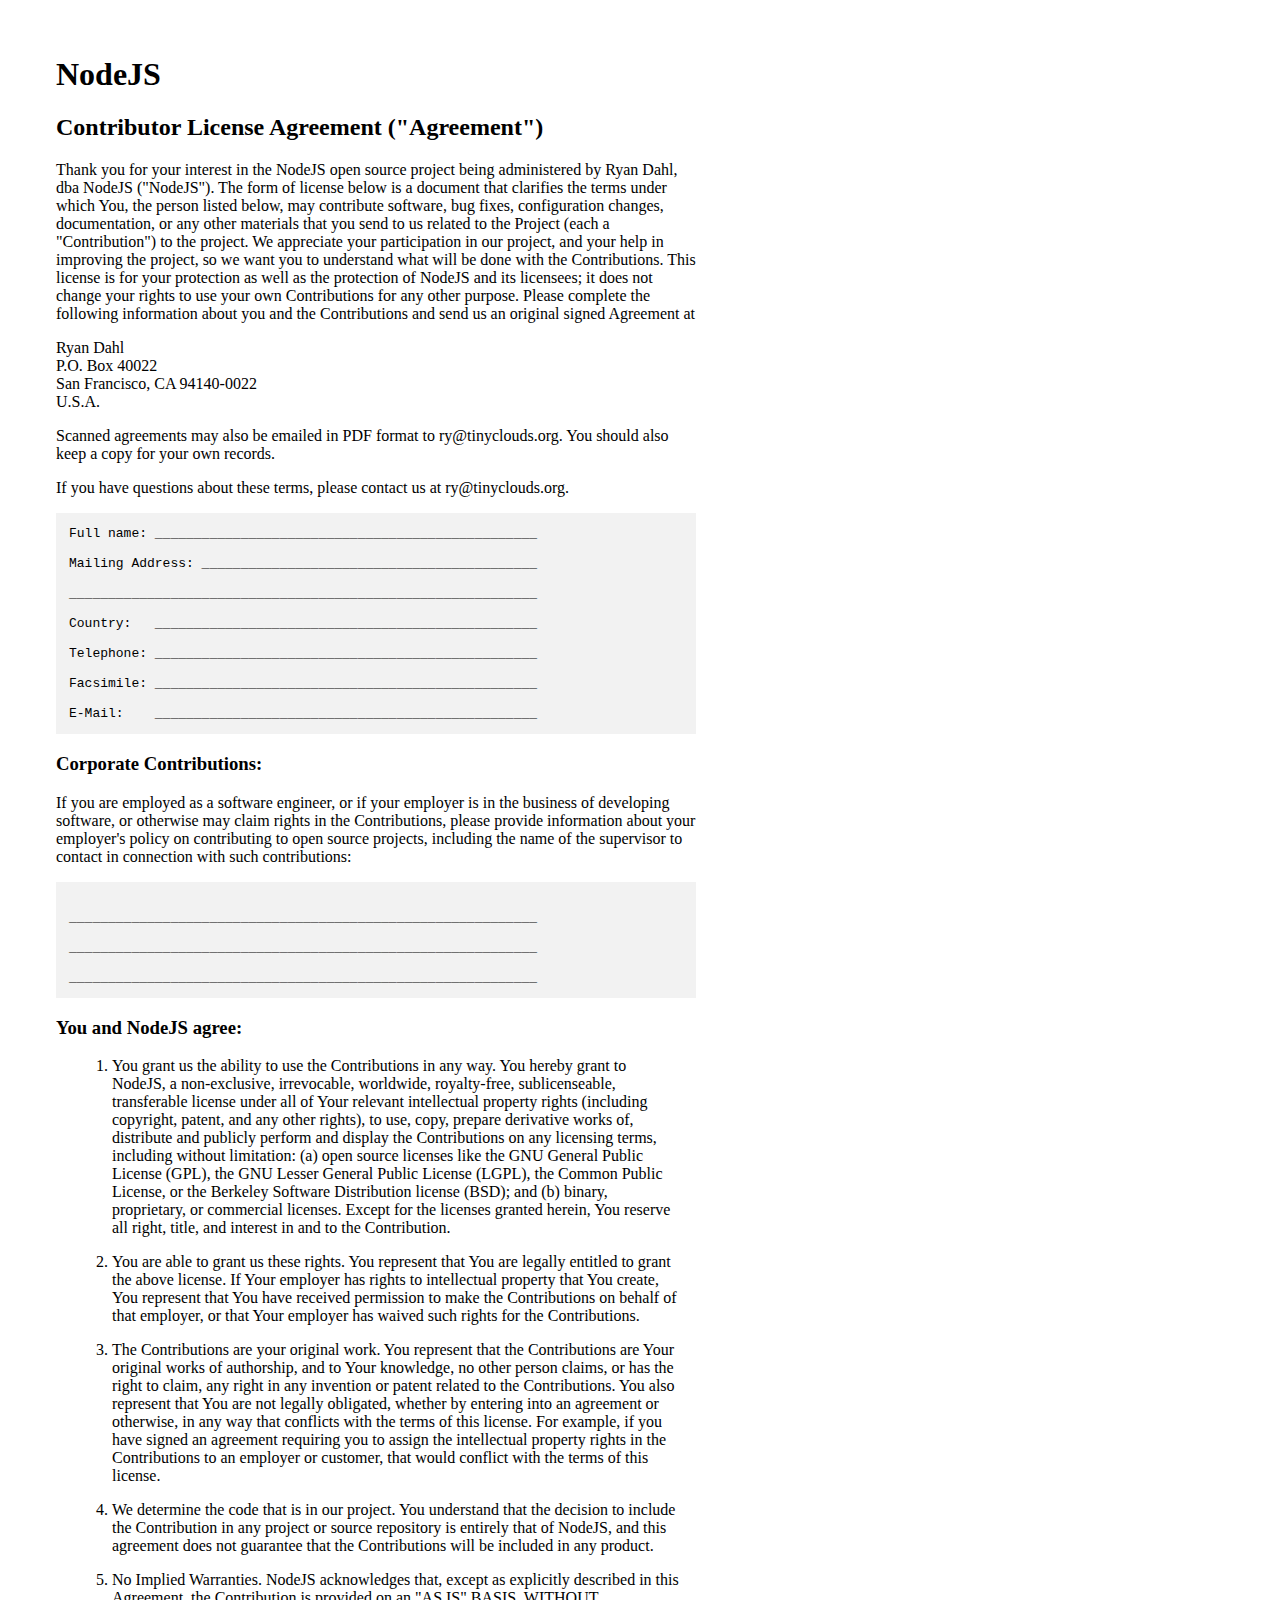
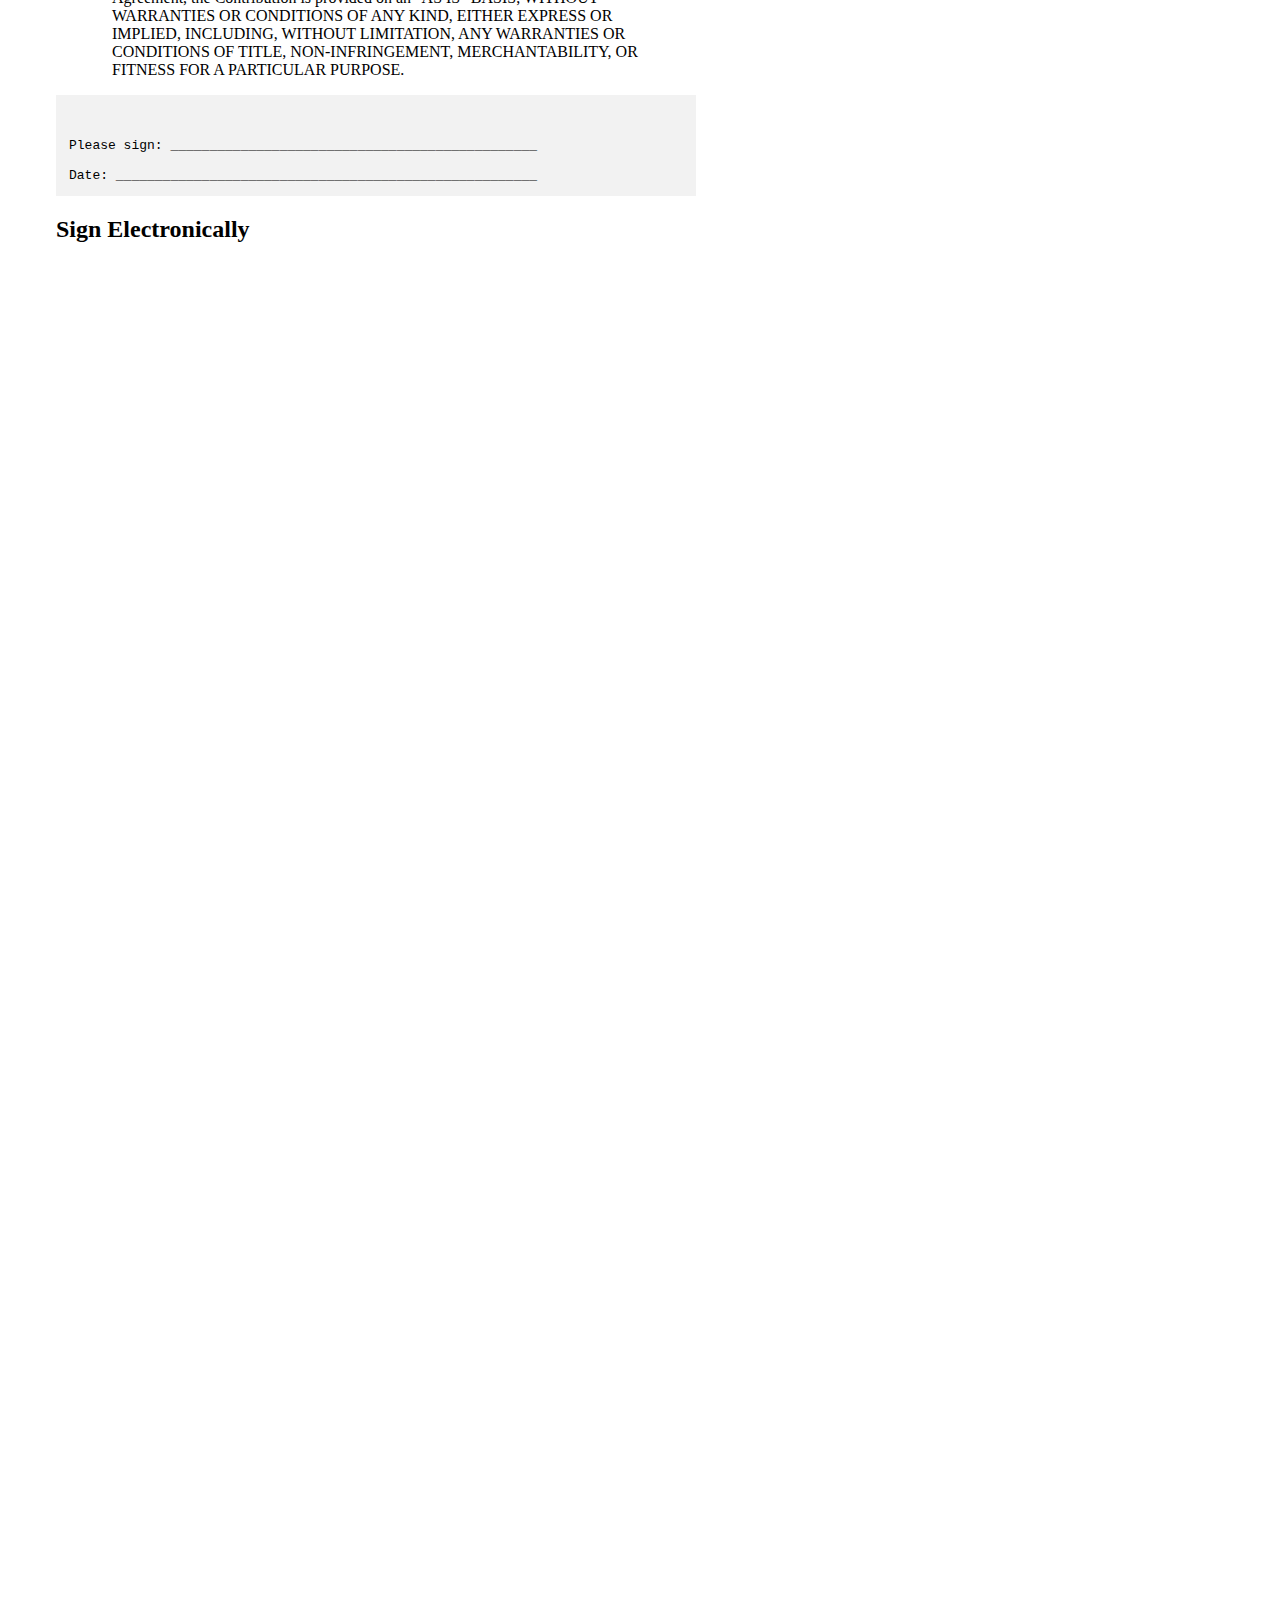
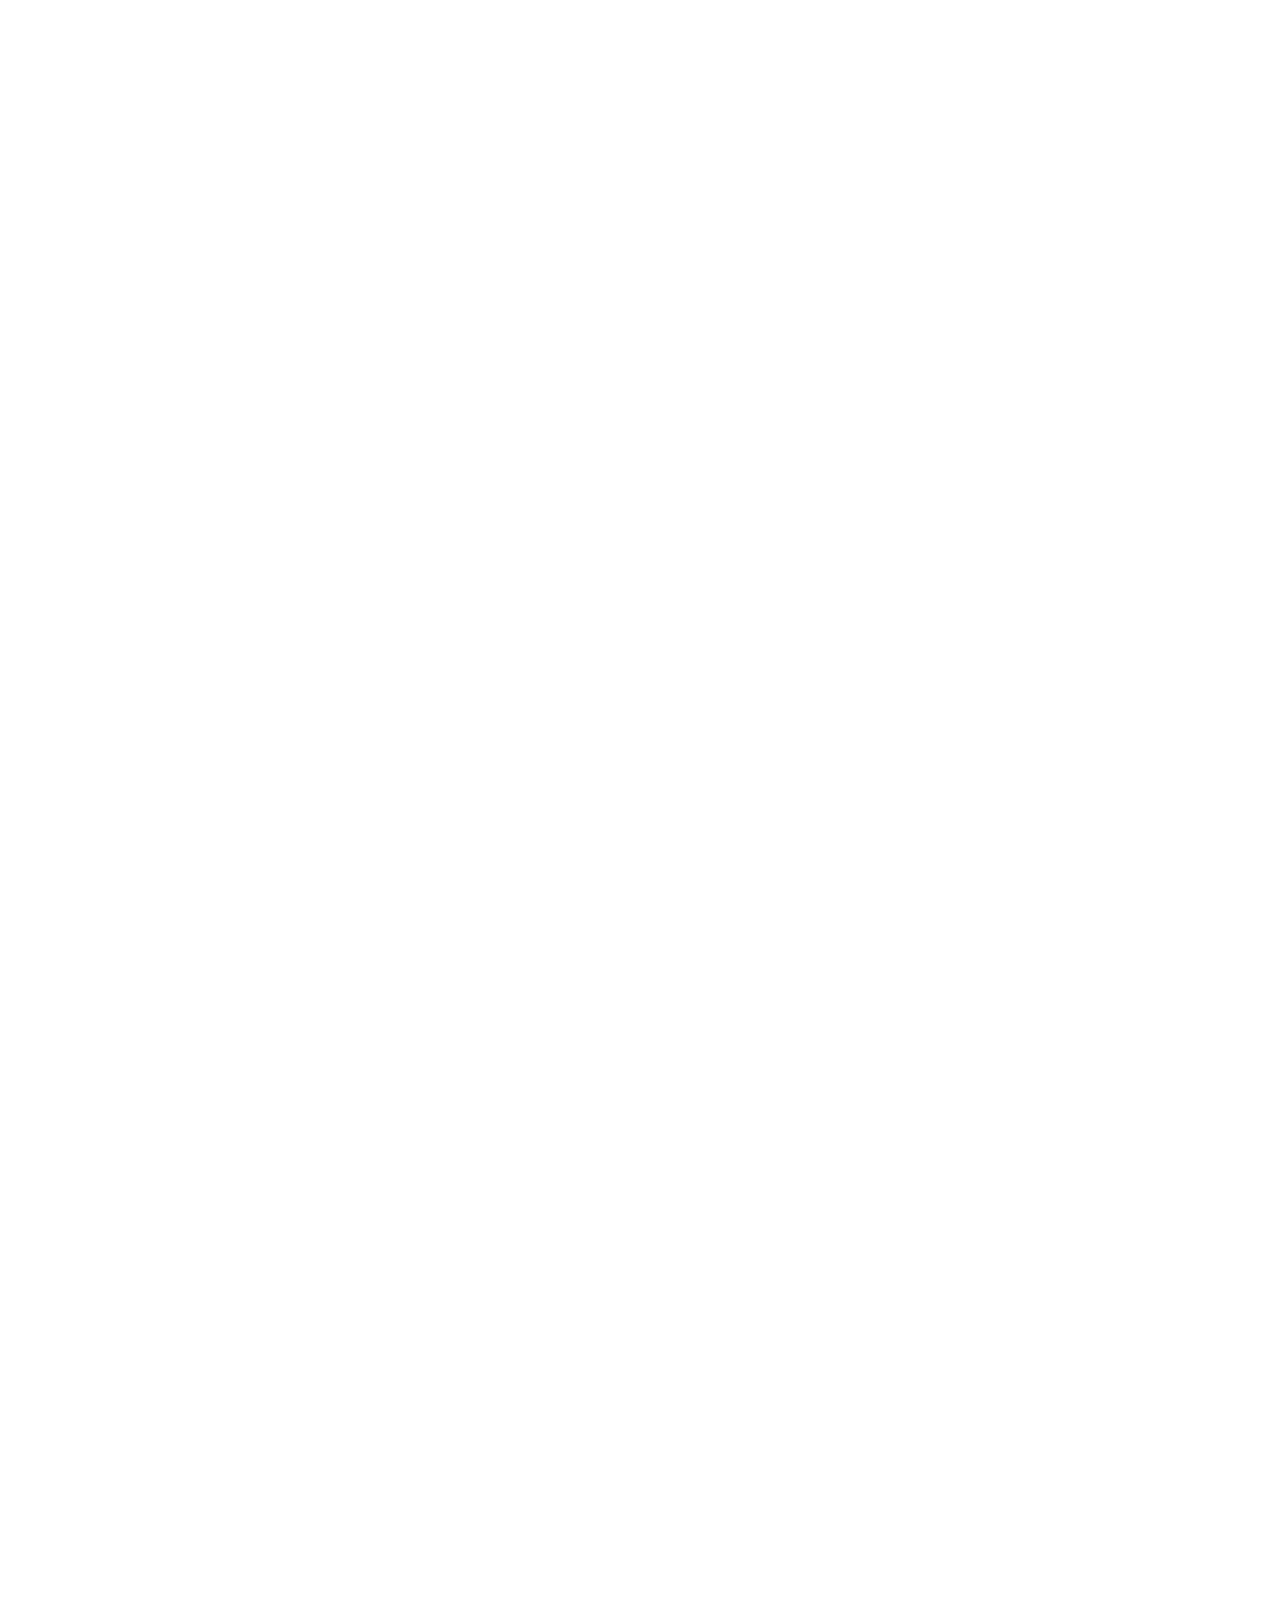
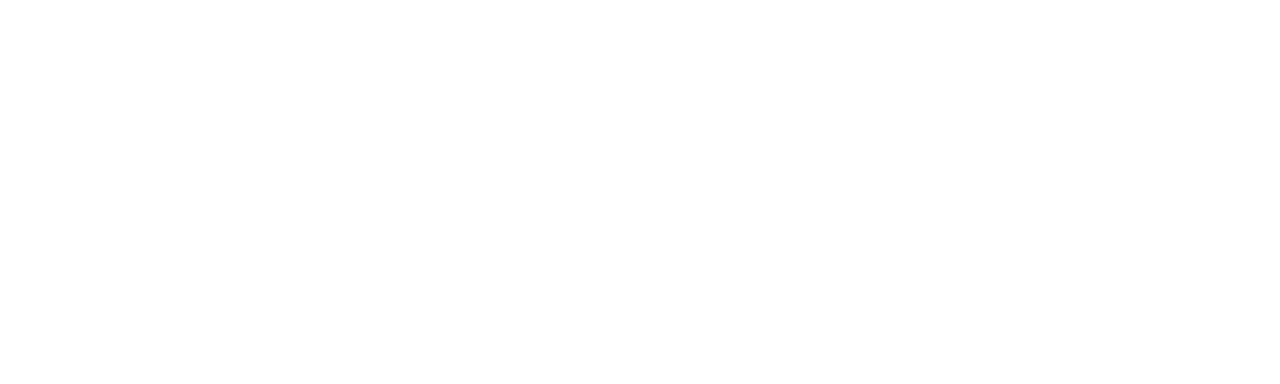
<file: doc/website/static/cla.html>
<html>
<head>
  <style media="all">
    pre {
      background: #f2f2f2;
      padding: 1em;
    }

    body {
      max-width: 40em;
      padding: 3em;
    }
    ol {
    }

    li {
      padding: 0;
      margin: 1em;
    }

  </style>
  <style media="print">
    body {
      max-width: 1000em;
      padding: 1em;
    }
    pre {
      background: #fff;
      padding: 1em;
    }
    iframe { display: none; }
    #signelectronically { display: none; }
  </style>
</head>

<body>

<h1>NodeJS</h1>
<h2>Contributor License Agreement (&quot;Agreement&quot;)</h2>


<p>
Thank you for your interest in the NodeJS open source
project being administered by Ryan Dahl, dba NodeJS
(&quot;NodeJS&quot;). The form of license below is a document that
clarifies the terms under which You, the person listed
below, may contribute software, bug fixes, configuration
changes, documentation, or any other materials that you send
to us related to the Project (each a &quot;Contribution&quot;) to the
project.  We appreciate your participation in our project,
and your help in improving the project, so we want you to
understand what will be done with the Contributions.  This
license is for your protection as well as the protection of
NodeJS and its licensees; it does not change your rights to
use your own Contributions for any other purpose.  Please
complete the following information about you and the
Contributions and send us an original signed Agreement at

<p>
Ryan Dahl <br/>
P.O. Box 40022 <br/>
San Francisco, CA 94140-0022 <br/>
U.S.A.

<p>
Scanned agreements may also be emailed in PDF format to
ry@tinyclouds.org. You should also keep a copy for your own
records.

<p>
If you have questions about these terms, please contact us
at ry@tinyclouds.org.


<pre>
Full name: _________________________________________________

Mailing Address: ___________________________________________

____________________________________________________________

Country:   _________________________________________________

Telephone: _________________________________________________

Facsimile: _________________________________________________

E-Mail:    _________________________________________________
</pre>


<h3>Corporate Contributions:</h3>

<p>
If you are employed as a software engineer, or if your
employer is in the business of developing software, or
otherwise may claim rights in the Contributions, please
provide information about your employer's policy on
contributing to open source projects, including the name of
the supervisor to contact in connection with such
contributions:

<pre>

____________________________________________________________

____________________________________________________________

____________________________________________________________
</pre>



<h3>You and NodeJS agree:</h3>

<ol>

<li>
You grant us the ability to use the Contributions in any
way.  You hereby grant to NodeJS, a non-exclusive,
irrevocable, worldwide, royalty-free, sublicenseable,
transferable license under all of Your relevant intellectual
property rights (including copyright, patent, and any other
rights), to use, copy, prepare derivative works of,
distribute and publicly perform and display the
Contributions on any licensing terms, including without
limitation: (a) open source licenses like the GNU General
Public License (GPL), the GNU Lesser General Public License
(LGPL), the Common Public License, or the Berkeley Software
Distribution license (BSD); and (b) binary, proprietary, or
commercial licenses.  Except for the licenses granted
herein, You reserve all right, title, and interest in and to
the Contribution.

<li>
You are able to grant us these rights.  You represent
that You are legally entitled to grant the above license.
If Your employer has rights to intellectual property that
You create, You represent that You have received permission
to make the Contributions on behalf of that employer, or
that Your employer has waived such rights for the
Contributions.

<li>
The Contributions are your original work.  You represent
that the Contributions are Your original works of
authorship, and to Your knowledge, no other person claims,
or has the right to claim, any right in any invention or
patent related to the Contributions.  You also represent
that You are not legally obligated, whether by entering into
an agreement or otherwise, in any way that conflicts with
the terms of this license.  For example, if you have signed
an agreement requiring you to assign the intellectual
property rights in the Contributions to an employer or
customer, that would conflict with the terms of this
license.

<li>
We determine the code that is in our project.  You
understand that the decision to include the Contribution in
any project or source repository is entirely that of NodeJS,
and this agreement does not guarantee that the Contributions
will be included in any product.

<li>
No Implied Warranties.  NodeJS acknowledges that, except
as explicitly described in this Agreement, the Contribution
is provided on an &quot;AS IS&quot; BASIS, WITHOUT WARRANTIES OR
CONDITIONS OF ANY KIND, EITHER EXPRESS OR IMPLIED,
INCLUDING, WITHOUT   LIMITATION, ANY WARRANTIES OR
CONDITIONS OF TITLE, NON-INFRINGEMENT, MERCHANTABILITY, OR
FITNESS FOR A PARTICULAR PURPOSE.
</ol>


<pre>


Please sign: _______________________________________________

Date: ______________________________________________________
</pre>
</div>


<h2 id="signelectronically">Sign Electronically</h2>

<iframe
  src="http://spreadsheets.google.com/embeddedform?formkey=dFhpTW5kWUtUVG1DTUpHOGR5U2VXNXc6MQ"
  width="760" height="3265" frameborder="0" marginheight="0"
  marginwidth="0">Loading...</iframe>


</body>
</html>
</file>
